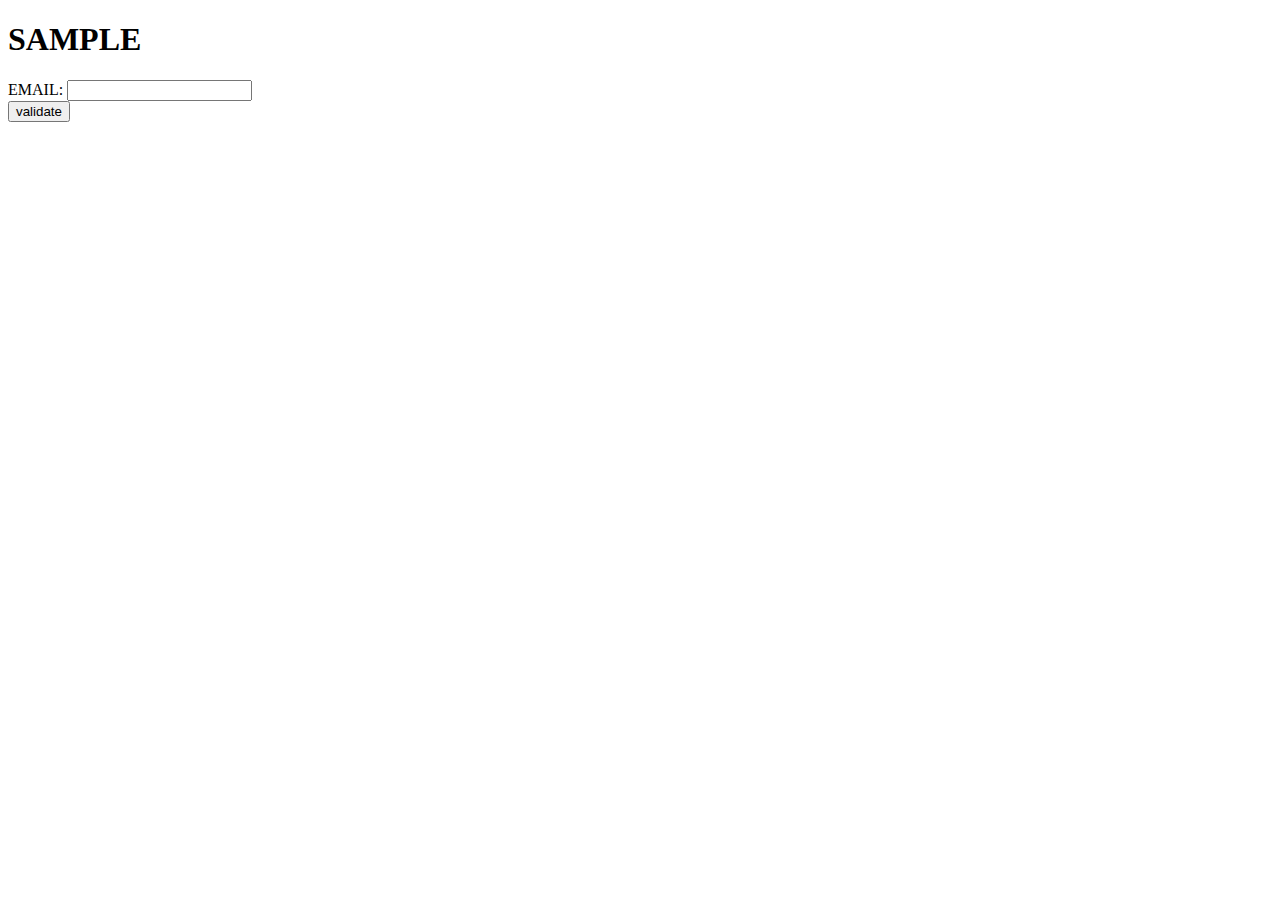
<file: sample.html>
<!DOCTYPE html>
<html lang="en">
<head>
    <meta charset="UTF-8">
    <meta name="viewport" content="width=device-width, initial-scale=1.0">
    <title>Document</title>
</head>
<body>
    <h1>SAMPLE</h1>
    <form>
        <label for="email">EMAIL:</label>
        <input type="text" id="email" name="email"> <br>
        <button type="validate" id="validate">validate</button>

    </form>
    <script src="scripts.js"></script>
    

</body>
</html>
</file>
